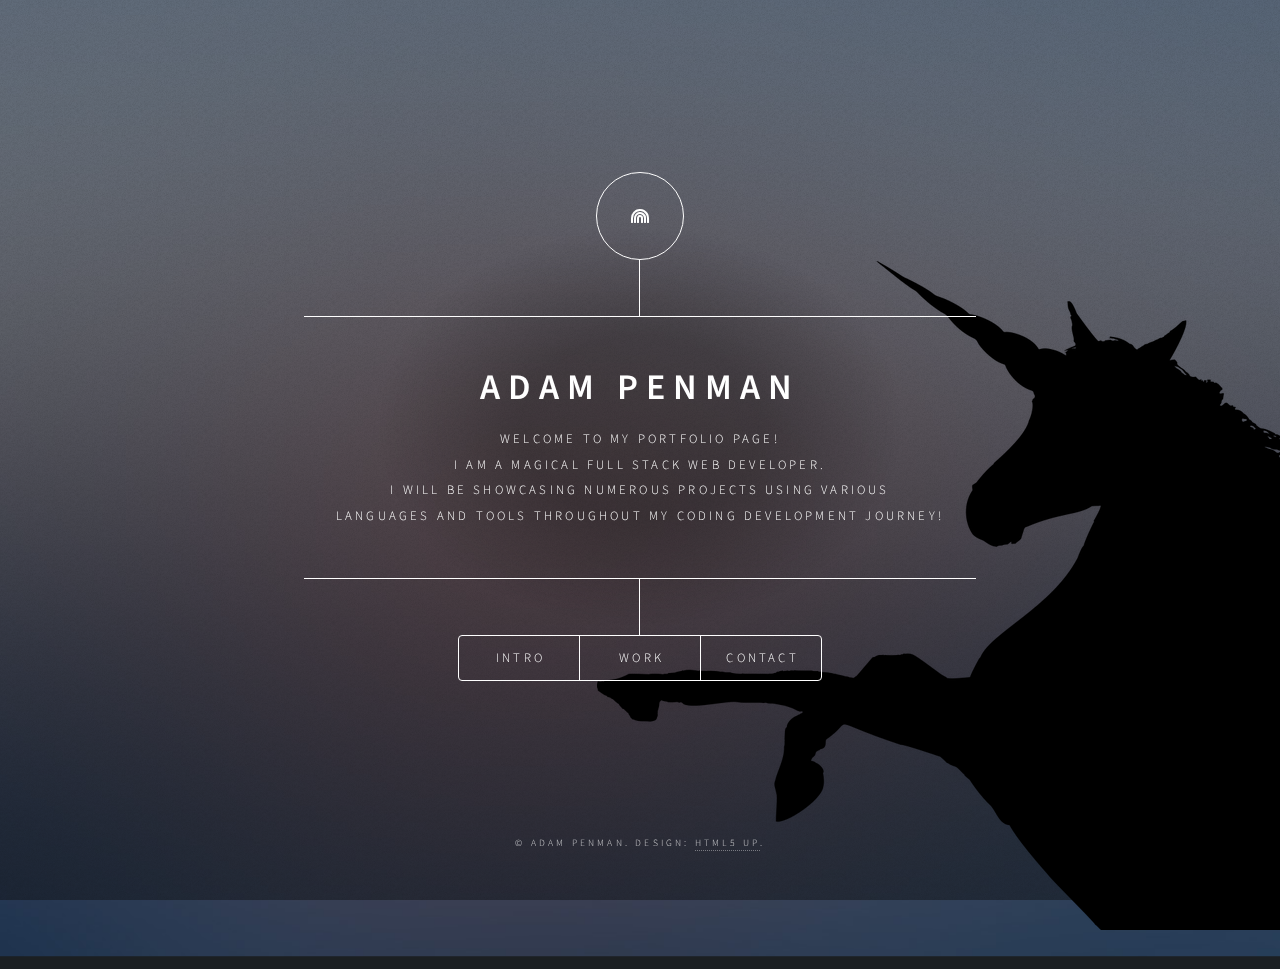
<file: index.html>
<!DOCTYPE HTML>
<!--
	Dimension by HTML5 UP
	html5up.net | @ajlkn
	Free for personal and commercial use under the CCA 3.0 license (html5up.net/license)
-->
<html>
	<head>
		<title>Adam Penman Portfolio</title>
		<meta charset="utf-8" />
		<meta name="viewport" content="width=device-width, initial-scale=1, user-scalable=no" />
		<link rel="stylesheet" href="assets/css/main.css" />
		<noscript><link rel="stylesheet" href="assets/css/noscript.css" /></noscript>
	</head>
	<body class="is-preload">

		<!-- Wrapper -->
			<div id="wrapper">

				<!-- Header -->
					<header id="header">
						<div class="logo">
							<span class="fas fa-rainbow"> </span>
							<img class="unicorn" src="images/unicornn-img.png" alt="" >
						</div>
						<div class="content">
							<div class="inner">
								<div class="glow-name"><h1>Adam Penman</h1></div>
									<p>WELCOME TO MY PORTFOLIO PAGE! <br/>
									I AM A MAGICAL FULL STACK WEB DEVELOPER. <br/>
									I WILL BE SHOWCASING NUMEROUS PROJECTS USING VARIOUS <br/>
									LANGUAGES AND TOOLS THROUGHOUT MY CODING DEVELOPMENT JOURNEY! </p>
							</div>
						</div>
						<nav>
							<ul>
								<li><a href="#intro">Intro</a></li>
								<li><a href="#work">Work</a></li>
								<!--<li><a href="#about">About</a></li>-->
								<li><a href="#contact">Contact</a></li>
								<!--<li><a href="#elements">Elements</a></li>-->
							</ul>
						</nav>
					</header>

				<!-- Main -->
					<div id="main">

						<!-- Intro -->
							<article id="intro">
								<h2 class="major">About Me</h2>
								<span class="image-main"><img src="images/chicago.png" alt="" /></span>
								<p>Thanks for taking the time to checkout my portfolio page. <br/> 
								My name is Adam and I am currently enrolled with Lambda School to become an incredible web developer. 
								I live in the extroardinary city of Chicago. 
								I am excited to see how my coding adventure progresses and to start creating more projects. </p>
								<p>You can check out my awesome work <a href="#work">here</a>.</p>

								<p> You can also find my work history and more of my unique work background on my <a href="https://www.linkedin.com/in/adamcpenman/"> LinkedIn</a> page. </p>
								
							</article>
							<!---->

						<!-- Work -->
							<article id="work">
								<h2 class="major">Basic HTML and CSS</h2>
								<span class="image main"><img src="images/Sweet-eats.png" alt="" /></span>
								<p> This was my first <a href="https://codepen.io/Adam-Penman/pen/JqadpP?editors=1100">project</a> going over HTML and CSS. </p>
								<h2 class="major">HTML and CSS</h2>
								<span class="image main"> <img src="images/2nd-project.png" alt="" /></span>
								 <p> I went more indepth with HTML and CSS in this project. I had to stylize the HTML and CSS to match the picture that was given. 
									 For more learning, I fixed my navigation bar to move with my page. </p>
									 <p>This code can be looked at <a href="https://github.com/adamcpenman/User-Interface/tree/adam-penman">here</a>. </p> 
									 
									 <h2 class="major">CSS Flexbox and Animations</h2>
							<iframe width="460" height="215" src="https://www.youtube.com/embed/GsfFswz5m10" frameborder="0" allow="accelerometer; autoplay; encrypted-media; gyroscope; picture-in-picture" allowfullscreen></iframe>
								 <p> I recreated the image given and the image from previous project using Flexbox! I had a lot of fun using flexbox! I was able to match the two pictures and utilize Flexbox very well.
									 For an added benefit, I added interchangeable colored boxes as an CSS animation to the 6 boxes pictured above. </p>
									 <p>This code can be looked at <a href="https://github.com/adamcpenman/UI-III-Flexbox/tree/adam-penman">here</a>.   </p>
							<h2 class="major">HTML, CSS, and Flexbox</h2>
						<iframe width="460" height="215" src="https://www.youtube.com/embed/lOkwq-o0YNI" frameborder="0" allow="accelerometer; autoplay; encrypted-media; gyroscope; picture-in-picture" allowfullscreen></iframe>
								<p> This was a sprint challenge, where I had 3 hours to recreate content and pages using all the skills learned. </p>
								<p> This code can be looked at <a href="https://github.com/adamcpenman/Sprint-Challenge--User-Interface">here</a>.</p>
								<h2 class="major">Responsive Design!</h2>
						<iframe width="460" height="215" src="https://www.youtube.com/embed/ZU2UCkBhS_E" frameborder="0" allow="accelerometer; autoplay; encrypted-media; gyroscope; picture-in-picture" allowfullscreen></iframe>
								<p> Here I utilized Max-Width/Min-Width properties to be repsonsive with the page! </p>
								<p> This code can be looked at <a href="https://github.com/adamcpenman/responsive-web-design-I">here</a>.</p>
							</article>

						<!-- About -->
							<!--<article id="about">
								<h2 class="major">About</h2>
								<span class="image main"><img src="images/" alt="" /></span>
								<p></p>
							</article> -->

						<!-- Contact -->
							<article id="contact">
								<h2 class="major">Contact</h2>
							<!--	<form method="post" action="#">
									<div class="fields">
										<div class="field half">
											<label for="name">Name</label>
											<input type="text" name="name" id="name" />
										</div>
										<div class="field half">
											<label for="email">Email</label>
											<input type="text" name="email" id="email" />
										</div>
										<div class="field">
											<label for="message">Message</label>
											<textarea name="message" id="message" rows="4"></textarea>
										</div>
									</div>
									<ul class="actions">
										<li><input type="submit" value="Send Message" class="primary" /></li>
										<li><input type="reset" value="Reset" /></li>
									</ul>
								</form> --> 
								<ul>
								<li> Email: adamcpenman@gmail.com </li>
								<li>Phone Number: 614.813.9729 </li>
								<li>City: Chicago, Illinois </li>
								</ul>
								
								<ul class="icons">
									<li><a href="#" class="icon brands fa-twitter"><span class="label">Twitter</span></a></li>
									<li><a href="https://www.facebook.com/adambullet" class="icon brands fa-facebook-f"><span class="label">Facebook</span></a></li>
									<li><a href="https://www.instagram.com/adambullet/?hl=en" class="icon brands fa-instagram"><span class="label">Instagram</span></a></li>
									<li><a href="https://github.com/adamcpenman" class="icon brands fa-github"><span class="label">GitHub</span></a></li>
								</ul>
							</article>

						<!-- Elements -->
							<article id="elements">
								<h2 class="major">Elements</h2>

								<section>
									<h3 class="major">Text</h3>
									<p>This is <b>bold</b> and this is <strong>strong</strong>. This is <i>italic</i> and this is <em>emphasized</em>.
									This is <sup>superscript</sup> text and this is <sub>subscript</sub> text.
									This is <u>underlined</u> and this is code: <code>for (;;) { ... }</code>. Finally, <a href="#">this is a link</a>.</p>
									<hr />
									<h2>Heading Level 2</h2>
									<h3>Heading Level 3</h3>
									<h4>Heading Level 4</h4>
									<h5>Heading Level 5</h5>
									<h6>Heading Level 6</h6>
									<hr />
									<h4>Blockquote</h4>
									<blockquote>Fringilla nisl. Donec accumsan interdum nisi, quis tincidunt felis sagittis eget tempus euismod. Vestibulum ante ipsum primis in faucibus vestibulum. Blandit adipiscing eu felis iaculis volutpat ac adipiscing accumsan faucibus. Vestibulum ante ipsum primis in faucibus lorem ipsum dolor sit amet nullam adipiscing eu felis.</blockquote>
									<h4>Preformatted</h4>
									<pre><code>i = 0;

while (!deck.isInOrder()) {
    print 'Iteration ' + i;
    deck.shuffle();
    i++;
}

print 'It took ' + i + ' iterations to sort the deck.';</code></pre>
								</section>

								<section>
									<h3 class="major">Lists</h3>

									<h4>Unordered</h4>
									<ul>
										<li>Dolor pulvinar etiam.</li>
										<li>Sagittis adipiscing.</li>
										<li>Felis enim feugiat.</li>
									</ul>

									<h4>Alternate</h4>
									<ul class="alt">
										<li>Dolor pulvinar etiam.</li>
										<li>Sagittis adipiscing.</li>
										<li>Felis enim feugiat.</li>
									</ul>

									<h4>Ordered</h4>
									<ol>
										<li>Dolor pulvinar etiam.</li>
										<li>Etiam vel felis viverra.</li>
										<li>Felis enim feugiat.</li>
										<li>Dolor pulvinar etiam.</li>
										<li>Etiam vel felis lorem.</li>
										<li>Felis enim et feugiat.</li>
									</ol>
									<h4>Icons</h4>
									<ul class="icons">
										<li><a href="#" class="icon brands fa-twitter"><span class="label">Twitter</span></a></li>
										<li><a href="#" class="icon brands fa-facebook-f"><span class="label">Facebook</span></a></li>
										<li><a href="#" class="icon brands fa-instagram"><span class="label">Instagram</span></a></li>
										<li><a href="#" class="icon brands fa-github"><span class="label">Github</span></a></li>
									</ul>

									<h4>Actions</h4>
									<ul class="actions">
										<li><a href="#" class="button primary">Default</a></li>
										<li><a href="#" class="button">Default</a></li>
									</ul>
									<ul class="actions stacked">
										<li><a href="#" class="button primary">Default</a></li>
										<li><a href="#" class="button">Default</a></li>
									</ul>
								</section>

								<section>
									<h3 class="major">Table</h3>
									<h4>Default</h4>
									<div class="table-wrapper">
										<table>
											<thead>
												<tr>
													<th>Name</th>
													<th>Description</th>
													<th>Price</th>
												</tr>
											</thead>
											<tbody>
												<tr>
													<td>Item One</td>
													<td>Ante turpis integer aliquet porttitor.</td>
													<td>29.99</td>
												</tr>
												<tr>
													<td>Item Two</td>
													<td>Vis ac commodo adipiscing arcu aliquet.</td>
													<td>19.99</td>
												</tr>
												<tr>
													<td>Item Three</td>
													<td> Morbi faucibus arcu accumsan lorem.</td>
													<td>29.99</td>
												</tr>
												<tr>
													<td>Item Four</td>
													<td>Vitae integer tempus condimentum.</td>
													<td>19.99</td>
												</tr>
												<tr>
													<td>Item Five</td>
													<td>Ante turpis integer aliquet porttitor.</td>
													<td>29.99</td>
												</tr>
											</tbody>
											<tfoot>
												<tr>
													<td colspan="2"></td>
													<td>100.00</td>
												</tr>
											</tfoot>
										</table>
									</div>

									<h4>Alternate</h4>
									<div class="table-wrapper">
										<table class="alt">
											<thead>
												<tr>
													<th>Name</th>
													<th>Description</th>
													<th>Price</th>
												</tr>
											</thead>
											<tbody>
												<tr>
													<td>Item One</td>
													<td>Ante turpis integer aliquet porttitor.</td>
													<td>29.99</td>
												</tr>
												<tr>
													<td>Item Two</td>
													<td>Vis ac commodo adipiscing arcu aliquet.</td>
													<td>19.99</td>
												</tr>
												<tr>
													<td>Item Three</td>
													<td> Morbi faucibus arcu accumsan lorem.</td>
													<td>29.99</td>
												</tr>
												<tr>
													<td>Item Four</td>
													<td>Vitae integer tempus condimentum.</td>
													<td>19.99</td>
												</tr>
												<tr>
													<td>Item Five</td>
													<td>Ante turpis integer aliquet porttitor.</td>
													<td>29.99</td>
												</tr>
											</tbody>
											<tfoot>
												<tr>
													<td colspan="2"></td>
													<td>100.00</td>
												</tr>
											</tfoot>
										</table>
									</div>
								</section>

								<section>
									<h3 class="major">Buttons</h3>
									<ul class="actions">
										<li><a href="#" class="button primary">Primary</a></li>
										<li><a href="#" class="button">Default</a></li>
									</ul>
									<ul class="actions">
										<li><a href="#" class="button">Default</a></li>
										<li><a href="#" class="button small">Small</a></li>
									</ul>
									<ul class="actions">
										<li><a href="#" class="button primary icon solid fa-download">Icon</a></li>
										<li><a href="#" class="button icon solid fa-download">Icon</a></li>
									</ul>
									<ul class="actions">
										<li><span class="button primary disabled">Disabled</span></li>
										<li><span class="button disabled">Disabled</span></li>
									</ul>
								</section>

								<section>
									<h3 class="major">Form</h3>
									<form method="post" action="#">
										<div class="fields">
											<div class="field half">
												<label for="demo-name">Name</label>
												<input type="text" name="demo-name" id="demo-name" value="" placeholder="Jane Doe" />
											</div>
											<div class="field half">
												<label for="demo-email">Email</label>
												<input type="email" name="demo-email" id="demo-email" value="" placeholder="jane@untitled.tld" />
											</div>
											<div class="field">
												<label for="demo-category">Category</label>
												<select name="demo-category" id="demo-category">
													<option value="">-</option>
													<option value="1">Manufacturing</option>
													<option value="1">Shipping</option>
													<option value="1">Administration</option>
													<option value="1">Human Resources</option>
												</select>
											</div>
											<div class="field half">
												<input type="radio" id="demo-priority-low" name="demo-priority" checked>
												<label for="demo-priority-low">Low</label>
											</div>
											<div class="field half">
												<input type="radio" id="demo-priority-high" name="demo-priority">
												<label for="demo-priority-high">High</label>
											</div>
											<div class="field half">
												<input type="checkbox" id="demo-copy" name="demo-copy">
												<label for="demo-copy">Email me a copy</label>
											</div>
											<div class="field half">
												<input type="checkbox" id="demo-human" name="demo-human" checked>
												<label for="demo-human">Not a robot</label>
											</div>
											<div class="field">
												<label for="demo-message">Message</label>
												<textarea name="demo-message" id="demo-message" placeholder="Enter your message" rows="6"></textarea>
											</div>
										</div>
										<ul class="actions">
											<li><input type="submit" value="Send Message" class="primary" /></li>
											<li><input type="reset" value="Reset" /></li>
										</ul>
									</form>
								</section>

							</article>

					</div>

				<!-- Footer -->
					<footer id="footer">
						<p class="copyright">&copy; Adam Penman. Design: <a href="https://html5up.net">HTML5 UP</a>.</p>
					</footer>

			</div>

		<!-- BG -->
			<div id="bg"></div>

		<!-- Scripts -->
			<script src="assets/js/jquery.min.js"></script>
			<script src="assets/js/browser.min.js"></script>
			<script src="assets/js/breakpoints.min.js"></script>
			<script src="assets/js/util.js"></script>
			<script src="assets/js/main.js"></script>

	</body>
</html>
</file>
<file: assets/css/noscript.css>
/*
	Dimension by HTML5 UP
	html5up.net | @ajlkn
	Free for personal and commercial use under the CCA 3.0 license (html5up.net/license)
*/

/* BG */

	body.is-preload #bg:before {
		background-color: transparent;
	}

/* Header */

	body.is-preload #header {
		-moz-filter: none;
		-webkit-filter: none;
		-ms-filter: none;
		filter: none;
	}

		body.is-preload #header > * {
			opacity: 1;
		}

		body.is-preload #header .content .inner {
			max-height: none;
			padding: 3rem 2rem;
			opacity: 1;
		}

/* Main */

	#main article {
		opacity: 1;
		margin: 4rem 0 0 0;
	}
</file>
<file: assets/css/main.css>
@import url(fontawesome-all.min.css);
@import url("https://fonts.googleapis.com/css?family=Source+Sans+Pro:300italic,600italic,300,600");

/*
	Dimension by HTML5 UP
	html5up.net | @ajlkn
	Free for personal and commercial use under the CCA 3.0 license (html5up.net/license)
*/

html, body, div, span, applet, object,
iframe, h1, h2, h3, h4, h5, h6, p, blockquote,
pre, a, abbr, acronym, address, big, cite,
code, del, dfn, em, img, ins, kbd, q, s, samp,
small, strike, strong, sub, sup, tt, var, b,
u, i, center, dl, dt, dd, ol, ul, li, fieldset,
form, label, legend, table, caption, tbody,
tfoot, thead, tr, th, td, article, aside,
canvas, details, embed, figure, figcaption,
footer, header, hgroup, menu, nav, output, ruby,
section, summary, time, mark, audio, video {
	margin: 0;
	padding: 0;
	border: 0;
	font-size: 100%;
	font: inherit;
	vertical-align: baseline;}

article, aside, details, figcaption, figure,
footer, header, hgroup, menu, nav, section {
	display: block;}

body {
	line-height: 1;
}

ol, ul {
	list-style: none;
}

blockquote, q {
	quotes: none;
}

	blockquote:before, blockquote:after, q:before, q:after {
		content: '';
		content: none;
	}

table {
	border-collapse: collapse;
	border-spacing: 0;
}

body {
	-webkit-text-size-adjust: none;
}

mark {
	background-color: transparent;
	color: inherit;
}

input::-moz-focus-inner {
	border: 0;
	padding: 0;
}

input, select, textarea {
	-moz-appearance: none;
	-webkit-appearance: none;
	-ms-appearance: none;
	appearance: none;
}

/* Basic */

	@-ms-viewport {
		width: device-width;
	}

	@media screen and (max-width: 480px) {

		html, body {
			min-width: 320px;
		}

	}

	html {
		box-sizing: border-box;
	}

	*, *:before, *:after {
		box-sizing: inherit;
	}

	body {
		background: #1b1f22;
	}

		body.is-preload *, body.is-preload *:before, body.is-preload *:after {
			-moz-animation: none !important;
			-webkit-animation: none !important;
			-ms-animation: none !important;
			animation: none !important;
			-moz-transition: none !important;
			-webkit-transition: none !important;
			-ms-transition: none !important;
			transition: none !important;
		}

/* Type */

	html {
		font-size: 16pt;
	}

		@media screen and (max-width: 1680px) {

			html {
				font-size: 12pt;
			}

		}

		@media screen and (max-width: 736px) {

			html {
				font-size: 11pt;
			}

		}

		@media screen and (max-width: 360px) {

			html {
				font-size: 10pt;
			}

		}

	body, input, select, textarea {
		color: #ffffff;
		font-family: "Source Sans Pro", sans-serif;
		font-weight: 300;
		font-size: 1rem;
		line-height: 1.65;
	}

	a {
		-moz-transition: color 0.2s ease-in-out, background-color 0.2s ease-in-out, border-bottom-color 0.2s ease-in-out;
		-webkit-transition: color 0.2s ease-in-out, background-color 0.2s ease-in-out, border-bottom-color 0.2s ease-in-out;
		-ms-transition: color 0.2s ease-in-out, background-color 0.2s ease-in-out, border-bottom-color 0.2s ease-in-out;
		transition: color 0.2s ease-in-out, background-color 0.2s ease-in-out, border-bottom-color 0.2s ease-in-out;
		border-bottom: dotted 1px rgba(255, 255, 255, 0.5);
		text-decoration: none;
		color: inherit;
	}

		a:hover {
			border-bottom-color: transparent;
		}

	strong, b {
		color: #ffffff;
		font-weight: 600;
	}

	em, i {
		font-style: italic;
	}

	p {
		margin: 0 0 2rem 0;
	}

	h1, h2, h3, h4, h5, h6 {
		color: #ffffff;
		font-weight: 600;
		line-height: 1.5;
		margin: 0 0 1rem 0;
		text-transform: uppercase;
		letter-spacing: 0.2rem;
	}

		h1 a, h2 a, h3 a, h4 a, h5 a, h6 a {
			color: inherit;
			text-decoration: none;
		}

		h1.major, h2.major, h3.major, h4.major, h5.major, h6.major {
			border-bottom: solid 1px #ffffff;
			width: -moz-max-content;
			width: -webkit-max-content;
			width: -ms-max-content;
			width: max-content;
			padding-bottom: 0.5rem;
			margin: 0 0 2rem 0;
		}

	h1 {
		font-size: 2.25rem;
		line-height: 1.3;
		letter-spacing: 0.5rem;
	}

	h2 {
		font-size: 1.5rem;
		line-height: 1.4;
		letter-spacing: 0.5rem;
	}

	h3 {
		font-size: 1rem;
	}

	h4 {
		font-size: 0.8rem;
	}

	h5 {
		font-size: 0.7rem;
	}

	h6 {
		font-size: 0.6rem;
	}

	@media screen and (max-width: 736px) {

		h1 {
			font-size: 1.75rem;
			line-height: 1.4;
		}

		h2 {
			font-size: 1.25em;
			line-height: 1.5;
		}

	}

	sub {
		font-size: 0.8rem;
		position: relative;
		top: 0.5rem;
	}

	sup {
		font-size: 0.8rem;
		position: relative;
		top: -0.5rem;
	}

	blockquote {
		border-left: solid 4px #ffffff;
		font-style: italic;
		margin: 0 0 2rem 0;
		padding: 0.5rem 0 0.5rem 2rem;
	}

	code {
		background: rgba(255, 255, 255, 0.075);
		border-radius: 4px;
		font-family: "Courier New", monospace;
		font-size: 0.9rem;
		margin: 0 0.25rem;
		padding: 0.25rem 0.65rem;
	}

	pre {
		-webkit-overflow-scrolling: touch;
		font-family: "Courier New", monospace;
		font-size: 0.9rem;
		margin: 0 0 2rem 0;
	}

		pre code {
			display: block;
			line-height: 1.75;
			padding: 1rem 1.5rem;
			overflow-x: auto;
		}

	hr {
		border: 0;
		border-bottom: solid 1px #ffffff;
		margin: 2.75rem 0;
	}

	.align-left {
		text-align: left;
	}

	.align-center {
		text-align: center;
	}

	.align-right {
		text-align: right;
	}

/* Form */

	form {
		margin: 0 0 2rem 0;
	}

		form > :last-child {
			margin-bottom: 0;
		}

		form > .fields {
			display: -moz-flex;
			display: -webkit-flex;
			display: -ms-flex;
			display: flex;
			-moz-flex-wrap: wrap;
			-webkit-flex-wrap: wrap;
			-ms-flex-wrap: wrap;
			flex-wrap: wrap;
			width: calc(100% + 3rem);
			margin: -1.5rem 0 2rem -1.5rem;
		}

			form > .fields > .field {
				-moz-flex-grow: 0;
				-webkit-flex-grow: 0;
				-ms-flex-grow: 0;
				flex-grow: 0;
				-moz-flex-shrink: 0;
				-webkit-flex-shrink: 0;
				-ms-flex-shrink: 0;
				flex-shrink: 0;
				padding: 1.5rem 0 0 1.5rem;
				width: calc(100% - 1.5rem);
			}

				form > .fields > .field.half {
					width: calc(50% - 0.75rem);
				}

				form > .fields > .field.third {
					width: calc(100%/3 - 0.5rem);
				}

				form > .fields > .field.quarter {
					width: calc(25% - 0.375rem);
				}

		@media screen and (max-width: 480px) {

			form > .fields {
				width: calc(100% + 3rem);
				margin: -1.5rem 0 2rem -1.5rem;
			}

				form > .fields > .field {
					padding: 1.5rem 0 0 1.5rem;
					width: calc(100% - 1.5rem);
				}

					form > .fields > .field.half {
						width: calc(100% - 1.5rem);
					}

					form > .fields > .field.third {
						width: calc(100% - 1.5rem);
					}

					form > .fields > .field.quarter {
						width: calc(100% - 1.5rem);
					}

		}

	label {
		color: #ffffff;
		display: block;
		font-size: 0.8rem;
		font-weight: 300;
		letter-spacing: 0.2rem;
		line-height: 1.5;
		margin: 0 0 1rem 0;
		text-transform: uppercase;
	}

	input[type="text"],
	input[type="password"],
	input[type="email"],
	input[type="tel"],
	select,
	textarea {
		-moz-appearance: none;
		-webkit-appearance: none;
		-ms-appearance: none;
		appearance: none;
		-moz-transition: border-color 0.2s ease-in-out, box-shadow 0.2s ease-in-out, background-color 0.2s ease-in-out;
		-webkit-transition: border-color 0.2s ease-in-out, box-shadow 0.2s ease-in-out, background-color 0.2s ease-in-out;
		-ms-transition: border-color 0.2s ease-in-out, box-shadow 0.2s ease-in-out, background-color 0.2s ease-in-out;
		transition: border-color 0.2s ease-in-out, box-shadow 0.2s ease-in-out, background-color 0.2s ease-in-out;
		background-color: transparent;
		border-radius: 4px;
		border: solid 1px #ffffff;
		color: inherit;
		display: block;
		outline: 0;
		padding: 0 1rem;
		text-decoration: none;
		width: 100%;
	}

		input[type="text"]:invalid,
		input[type="password"]:invalid,
		input[type="email"]:invalid,
		input[type="tel"]:invalid,
		select:invalid,
		textarea:invalid {
			box-shadow: none;
		}

		input[type="text"]:focus,
		input[type="password"]:focus,
		input[type="email"]:focus,
		input[type="tel"]:focus,
		select:focus,
		textarea:focus {
			background: rgba(255, 255, 255, 0.075);
			border-color: #ffffff;
			box-shadow: 0 0 0 1px #ffffff;
		}

	select {
		background-image: url("data:image/svg+xml;charset=utf8,%3Csvg xmlns='http://www.w3.org/2000/svg' width='40' height='40' preserveAspectRatio='none' viewBox='0 0 40 40'%3E%3Cpath d='M9.4,12.3l10.4,10.4l10.4-10.4c0.2-0.2,0.5-0.4,0.9-0.4c0.3,0,0.6,0.1,0.9,0.4l3.3,3.3c0.2,0.2,0.4,0.5,0.4,0.9 c0,0.4-0.1,0.6-0.4,0.9L20.7,31.9c-0.2,0.2-0.5,0.4-0.9,0.4c-0.3,0-0.6-0.1-0.9-0.4L4.3,17.3c-0.2-0.2-0.4-0.5-0.4-0.9 c0-0.4,0.1-0.6,0.4-0.9l3.3-3.3c0.2-0.2,0.5-0.4,0.9-0.4S9.1,12.1,9.4,12.3z' fill='%23ffffff' /%3E%3C/svg%3E");
		background-size: 1.25rem;
		background-repeat: no-repeat;
		background-position: calc(100% - 1rem) center;
		height: 2.75rem;
		padding-right: 2.75rem;
		text-overflow: ellipsis;
	}

		select option {
			color: #ffffff;
			background: #1b1f22;
		}

		select:focus::-ms-value {
			background-color: transparent;
		}

		select::-ms-expand {
			display: none;
		}

	input[type="text"],
	input[type="password"],
	input[type="email"],
	select {
		height: 2.75rem;
	}

	textarea {
		padding: 0.75rem 1rem;
	}

	input[type="checkbox"],
	input[type="radio"] {
		-moz-appearance: none;
		-webkit-appearance: none;
		-ms-appearance: none;
		appearance: none;
		display: block;
		float: left;
		margin-right: -2rem;
		opacity: 0;
		width: 1rem;
		z-index: -1;
	}

		input[type="checkbox"] + label,
		input[type="radio"] + label {
			text-decoration: none;
			-moz-user-select: none;
			-webkit-user-select: none;
			-ms-user-select: none;
			user-select: none;
			color: #ffffff;
			cursor: pointer;
			display: inline-block;
			font-size: 0.8rem;
			font-weight: 300;
			margin: 0 0 0.5rem 0;
			padding-left: 2.65rem;
			padding-right: 0.75rem;
			position: relative;
		}

			input[type="checkbox"] + label:before,
			input[type="radio"] + label:before {
				-moz-osx-font-smoothing: grayscale;
				-webkit-font-smoothing: antialiased;
				display: inline-block;
				font-style: normal;
				font-variant: normal;
				text-rendering: auto;
				line-height: 1;
				text-transform: none !important;
				font-family: 'Font Awesome 5 Free';
				font-weight: 900;
			}

			input[type="checkbox"] + label:before,
			input[type="radio"] + label:before {
				-moz-transition: border-color 0.2s ease-in-out, box-shadow 0.2s ease-in-out, background-color 0.2s ease-in-out;
				-webkit-transition: border-color 0.2s ease-in-out, box-shadow 0.2s ease-in-out, background-color 0.2s ease-in-out;
				-ms-transition: border-color 0.2s ease-in-out, box-shadow 0.2s ease-in-out, background-color 0.2s ease-in-out;
				transition: border-color 0.2s ease-in-out, box-shadow 0.2s ease-in-out, background-color 0.2s ease-in-out;
				border-radius: 4px;
				border: solid 1px #ffffff;
				content: '';
				display: inline-block;
				height: 1.65rem;
				left: 0;
				line-height: 1.65rem;
				position: absolute;
				text-align: center;
				top: -0.15rem;
				width: 1.65rem;
			}

		input[type="checkbox"]:checked + label:before,
		input[type="radio"]:checked + label:before {
			background: #ffffff !important;
			border-color: #ffffff !important;
			color: #1b1f22;
			content: '\f00c';
		}

		input[type="checkbox"]:focus + label:before,
		input[type="radio"]:focus + label:before {
			background: rgba(255, 255, 255, 0.075);
			border-color: #ffffff;
			box-shadow: 0 0 0 1px #ffffff;
		}

	input[type="checkbox"] + label:before {
		border-radius: 4px;
	}

	input[type="radio"] + label:before {
		border-radius: 100%;
	}

	::-webkit-input-placeholder {
		color: rgba(255, 255, 255, 0.5) !important;
		opacity: 1.0;
	}

	:-moz-placeholder {
		color: rgba(255, 255, 255, 0.5) !important;
		opacity: 1.0;
	}

	::-moz-placeholder {
		color: rgba(255, 255, 255, 0.5) !important;
		opacity: 1.0;
	}

	:-ms-input-placeholder {
		color: rgba(255, 255, 255, 0.5) !important;
		opacity: 1.0;
	}

	.formerize-placeholder {
		color: rgba(255, 255, 255, 0.5) !important;
		opacity: 1.0;
	}

/* Box */

	.box {
		border-radius: 4px;
		border: solid 1px #ffffff;
		margin-bottom: 2rem;
		padding: 1.5em;
	}

		.box > :last-child,
		.box > :last-child > :last-child,
		.box > :last-child > :last-child > :last-child {
			margin-bottom: 0;
		}

		.box.alt {
			border: 0;
			border-radius: 0;
			padding: 0;
		}

/* Icon */

	.icon {
		text-decoration: none;
		border-bottom: none;
		position: relative;
	}

		.icon:before {
			-moz-osx-font-smoothing: grayscale;
			-webkit-font-smoothing: antialiased;
			display: inline-block;
			font-style: normal;
			font-variant: normal;
			text-rendering: auto;
			line-height: 1;
			text-transform: none !important;
			font-family: 'Font Awesome 5 Free';
			font-weight: 400;
		}

		.icon > .label {
			display: none;
		}

		.icon:before {
			line-height: inherit;
		}

		.icon.solid:before {
			font-weight: 900;
		}

		.icon.brands:before {
			font-family: 'Font Awesome 5 Brands';
		}

/* Image */

	.image {
		border-radius: 4px;
		border: 0;
		display: inline-block;
		position: relative;
	}

		.image:before {
			pointer-events: none;
			background-image: url("../../images/overlay.png");
			background-color: rgba(19, 21, 25, 0.5);
			border-radius: 4px;
			content: '';
			display: block;
			height: 100%;
			left: 0;
			opacity: 0.5;
			position: absolute;
			top: 0;
			width: 100%;
		}

		.image img {
			border-radius: 4px;
			display: block;
		}

		.image.left, .image.right {
			max-width: 20%;
		}

			.image.left img, .image.right img {
				width: 100%;
			}

		.image.left {
			float: left;
			padding: 0 1.5em 1em 0;
			top: 0.25em;
		}

		.image.right {
			float: right;
			padding: 0 0 1em 1.5em;
			top: 0.25em;
		}

		.image.fit {
			display: block;
			margin: 0 0 2rem 0;
			width: 100%;
		}

			.image.fit img {
				width: 100%;
			}

		.image.main {
			display: block;
			margin: 2.5rem 0;
			width: 100%;
		}

			.image.main img {
				width: 100%;
				
			}

			.image-main img {
				width: 100%;
				height: 500px; 
			}


		@media screen and (max-width: 736px) {

			.image.main {
				margin: 2rem 0;
			}

		}

		@media screen and (max-width: 480px) {

			.image.main {
				margin: 1.5rem 0;
			}

		}

/* List */

	ol {
		list-style: decimal;
		margin: 0 0 2rem 0;
		padding-left: 1.25em;
	}

		ol li {
			padding-left: 0.25em;
		}

	ul {
		list-style: disc;
		margin: 0 0 2rem 0;
		padding-left: 1em;
	}

		ul li {
			padding-left: 0.5em;
		}

		ul.alt {
			list-style: none;
			padding-left: 0;
		}

			ul.alt li {
				border-top: solid 1px #ffffff;
				padding: 0.5em 0;
			}

				ul.alt li:first-child {
					border-top: 0;
					padding-top: 0;
				}

	dl {
		margin: 0 0 2rem 0;
	}

		dl dt {
			display: block;
			font-weight: 600;
			margin: 0 0 1rem 0;
		}

		dl dd {
			margin-left: 2rem;
		}

/* Actions */

	ul.actions {
		display: -moz-flex;
		display: -webkit-flex;
		display: -ms-flex;
		display: flex;
		cursor: default;
		list-style: none;
		margin-left: -1rem;
		padding-left: 0;
	}

		ul.actions li {
			padding: 0 0 0 1rem;
			vertical-align: middle;
		}

		ul.actions.special {
			-moz-justify-content: center;
			-webkit-justify-content: center;
			-ms-justify-content: center;
			justify-content: center;
			width: 100%;
			margin-left: 0;
		}

			ul.actions.special li:first-child {
				padding-left: 0;
			}

		ul.actions.stacked {
			-moz-flex-direction: column;
			-webkit-flex-direction: column;
			-ms-flex-direction: column;
			flex-direction: column;
			margin-left: 0;
		}

			ul.actions.stacked li {
				padding: 1.3rem 0 0 0;
			}

				ul.actions.stacked li:first-child {
					padding-top: 0;
				}

		ul.actions.fit {
			width: calc(100% + 1rem);
		}

			ul.actions.fit li {
				-moz-flex-grow: 1;
				-webkit-flex-grow: 1;
				-ms-flex-grow: 1;
				flex-grow: 1;
				-moz-flex-shrink: 1;
				-webkit-flex-shrink: 1;
				-ms-flex-shrink: 1;
				flex-shrink: 1;
				width: 100%;
			}

				ul.actions.fit li > * {
					width: 100%;
				}

			ul.actions.fit.stacked {
				width: 100%;
			}

		@media screen and (max-width: 480px) {

			ul.actions:not(.fixed) {
				-moz-flex-direction: column;
				-webkit-flex-direction: column;
				-ms-flex-direction: column;
				flex-direction: column;
				margin-left: 0;
				width: 100% !important;
			}

				ul.actions:not(.fixed) li {
					-moz-flex-grow: 1;
					-webkit-flex-grow: 1;
					-ms-flex-grow: 1;
					flex-grow: 1;
					-moz-flex-shrink: 1;
					-webkit-flex-shrink: 1;
					-ms-flex-shrink: 1;
					flex-shrink: 1;
					padding: 1rem 0 0 0;
					text-align: center;
					width: 100%;
				}

					ul.actions:not(.fixed) li > * {
						width: 100%;
					}

					ul.actions:not(.fixed) li:first-child {
						padding-top: 0;
					}

					ul.actions:not(.fixed) li input[type="submit"],
					ul.actions:not(.fixed) li input[type="reset"],
					ul.actions:not(.fixed) li input[type="button"],
					ul.actions:not(.fixed) li button,
					ul.actions:not(.fixed) li .button {
						width: 100%;
					}

						ul.actions:not(.fixed) li input[type="submit"].icon:before,
						ul.actions:not(.fixed) li input[type="reset"].icon:before,
						ul.actions:not(.fixed) li input[type="button"].icon:before,
						ul.actions:not(.fixed) li button.icon:before,
						ul.actions:not(.fixed) li .button.icon:before {
							margin-left: -0.5em;
						}

		}

/* Icons */

	ul.icons {
		cursor: default;
		list-style: none;
		padding-left: 0;
	}

		ul.icons li {
			display: inline-block;
			padding: 0 0.75em 0 0;
		}

			ul.icons li:last-child {
				padding-right: 0;
			}

			ul.icons li a {
				border-radius: 100%;
				box-shadow: inset 0 0 0 1px #ffffff;
				display: inline-block;
				height: 2.25rem;
				line-height: 2.25rem;
				text-align: center;
				width: 2.25rem;
			}

				ul.icons li a:hover {
					background-color: rgba(255, 255, 255, 0.075);
				}

				ul.icons li a:active {
					background-color: rgba(255, 255, 255, 0.175);
				}

/* Table */

	.table-wrapper {
		-webkit-overflow-scrolling: touch;
		overflow-x: auto;
	}

	table {
		margin: 0 0 2rem 0;
		width: 100%;
	}

		table tbody tr {
			border: solid 1px #ffffff;
			border-left: 0;
			border-right: 0;
		}

			table tbody tr:nth-child(2n + 1) {
				background-color: rgba(255, 255, 255, 0.075);
			}

		table td {
			padding: 0.75em 0.75em;
		}

		table th {
			color: #ffffff;
			font-size: 0.9em;
			font-weight: 600;
			padding: 0 0.75em 0.75em 0.75em;
			text-align: left;
		}

		table thead {
			border-bottom: solid 2px #ffffff;
		}

		table tfoot {
			border-top: solid 2px #ffffff;
		}

		table.alt {
			border-collapse: separate;
		}

			table.alt tbody tr td {
				border: solid 1px #ffffff;
				border-left-width: 0;
				border-top-width: 0;
			}

				table.alt tbody tr td:first-child {
					border-left-width: 1px;
				}

			table.alt tbody tr:first-child td {
				border-top-width: 1px;
			}

			table.alt thead {
				border-bottom: 0;
			}

			table.alt tfoot {
				border-top: 0;
			}

/* Button */

	input[type="submit"],
	input[type="reset"],
	input[type="button"],
	button,
	.button {
		-moz-appearance: none;
		-webkit-appearance: none;
		-ms-appearance: none;
		appearance: none;
		-moz-transition: background-color 0.2s ease-in-out, color 0.2s ease-in-out;
		-webkit-transition: background-color 0.2s ease-in-out, color 0.2s ease-in-out;
		-ms-transition: background-color 0.2s ease-in-out, color 0.2s ease-in-out;
		transition: background-color 0.2s ease-in-out, color 0.2s ease-in-out;
		background-color: transparent;
		border-radius: 4px;
		border: 0;
		box-shadow: inset 0 0 0 1px #ffffff;
		color: #ffffff !important;
		cursor: pointer;
		display: inline-block;
		font-size: 0.8rem;
		font-weight: 300;
		height: 2.75rem;
		letter-spacing: 0.2rem;
		line-height: 2.75rem;
		outline: 0;
		padding: 0 1.25rem 0 1.35rem;
		text-align: center;
		text-decoration: none;
		text-transform: uppercase;
		white-space: nowrap;
	}

		input[type="submit"]:hover,
		input[type="reset"]:hover,
		input[type="button"]:hover,
		button:hover,
		.button:hover {
			background-color: rgba(255, 255, 255, 0.075);
		}

		input[type="submit"]:active,
		input[type="reset"]:active,
		input[type="button"]:active,
		button:active,
		.button:active {
			background-color: rgba(255, 255, 255, 0.175);
		}

		input[type="submit"].icon:before,
		input[type="reset"].icon:before,
		input[type="button"].icon:before,
		button.icon:before,
		.button.icon:before {
			margin-right: 0.5em;
		}

		input[type="submit"].fit,
		input[type="reset"].fit,
		input[type="button"].fit,
		button.fit,
		.button.fit {
			width: 100%;
		}

		input[type="submit"].small,
		input[type="reset"].small,
		input[type="button"].small,
		button.small,
		.button.small {
			font-size: 0.6rem;
			height: 2.0625rem;
			line-height: 2.0625rem;
		}

		input[type="submit"].primary,
		input[type="reset"].primary,
		input[type="button"].primary,
		button.primary,
		.button.primary {
			background-color: #ffffff;
			color: #1b1f22 !important;
			font-weight: 600;
		}

		input[type="submit"].disabled, input[type="submit"]:disabled,
		input[type="reset"].disabled,
		input[type="reset"]:disabled,
		input[type="button"].disabled,
		input[type="button"]:disabled,
		button.disabled,
		button:disabled,
		.button.disabled,
		.button:disabled {
			pointer-events: none;
			cursor: default;
			opacity: 0.25;
		}

	input[type="submit"],
	input[type="reset"],
	input[type="button"],
	button {
		line-height: calc(2.75rem - 2px);
	}

/* BG */

	#bg {
		-moz-transform: scale(1.0);
		-webkit-transform: scale(1.0);
		-ms-transform: scale(1.0);
		transform: scale(1.0);
		-webkit-backface-visibility: hidden;
		position: fixed;
		top: 0;
		left: 0;
		width: 100%;
		height: 100vh;
		z-index: 1;
	}

		#bg:before, #bg:after {
			content: '';
			display: block;
			position: absolute;
			top: 0;
			left: 0;
			width: 100%;
			height: 100%;
		}

		#bg:before {
			-moz-transition: background-color 2.5s ease-in-out;
			-webkit-transition: background-color 2.5s ease-in-out;
			-ms-transition: background-color 2.5s ease-in-out;
			transition: background-color 2.5s ease-in-out;
			-moz-transition-delay: 0.75s;
			-webkit-transition-delay: 0.75s;
			-ms-transition-delay: 0.75s;
			transition-delay: 0.75s;
			background-image: linear-gradient(to top, rgba(19, 21, 25, 0.5), rgba(19, 21, 25, 0.5)), url("../../images/overlay.png");
			background-size: auto,
 256px 256px;
			background-position: center,
 center;
			background-repeat: no-repeat,
 repeat;
			z-index: 2;
		}

		#bg:after {
			-moz-transform: scale(1.125);
			-webkit-transform: scale(1.125);
			-ms-transform: scale(1.125);
			transform: scale(1.125);
			-moz-transition: -moz-transform 0.325s ease-in-out, -moz-filter 0.325s ease-in-out;
			-webkit-transition: -webkit-transform 0.325s ease-in-out, -webkit-filter 0.325s ease-in-out;
			-ms-transition: -ms-transform 0.325s ease-in-out, -ms-filter 0.325s ease-in-out;
			transition: transform 0.325s ease-in-out, filter 0.325s ease-in-out;
			background-image: url("../../images/bg.jpg");
			background-position: center;
			background-size: cover;
			background-repeat: no-repeat;
			z-index: 1;
		}

		body.is-article-visible #bg:after {
			-moz-transform: scale(1.0825);
			-webkit-transform: scale(1.0825);
			-ms-transform: scale(1.0825);
			transform: scale(1.0825);
			-moz-filter: blur(0.2rem);
			-webkit-filter: blur(0.2rem);
			-ms-filter: blur(0.2rem);
			filter: blur(0.2rem);
		}

		body.is-preload #bg:before {
			background-color: #000000;
		}

/* Wrapper */

	#wrapper {
		display: -moz-flex;
		display: -webkit-flex;
		display: -ms-flex;
		display: flex;
		-moz-flex-direction: column;
		-webkit-flex-direction: column;
		-ms-flex-direction: column;
		flex-direction: column;
		-moz-align-items: center;
		-webkit-align-items: center;
		-ms-align-items: center;
		align-items: center;
		-moz-justify-content: space-between;
		-webkit-justify-content: space-between;
		-ms-justify-content: space-between;
		justify-content: space-between;
		position: relative;
		min-height: 100vh;
		width: 100%;
		padding: 4rem 2rem;
		z-index: 3;
	}

		#wrapper:before {
			content: '';
			display: block;
		}

		@media screen and (max-width: 1680px) {

			#wrapper {
				padding: 3rem 2rem;
			}

		}

		@media screen and (max-width: 736px) {

			#wrapper {
				padding: 2rem 1rem;
			}

		}

		@media screen and (max-width: 480px) {

			#wrapper {
				padding: 1rem;
			}

		}

/* Header */

	#header {
		display: -moz-flex;
		display: -webkit-flex;
		display: -ms-flex;
		display: flex;
		-moz-flex-direction: column;
		-webkit-flex-direction: column;
		-ms-flex-direction: column;
		flex-direction: column;
		-moz-align-items: center;
		-webkit-align-items: center;
		-ms-align-items: center;
		align-items: center;
		-moz-transition: -moz-transform 0.325s ease-in-out, -moz-filter 0.325s ease-in-out, opacity 0.325s ease-in-out;
		-webkit-transition: -webkit-transform 0.325s ease-in-out, -webkit-filter 0.325s ease-in-out, opacity 0.325s ease-in-out;
		-ms-transition: -ms-transform 0.325s ease-in-out, -ms-filter 0.325s ease-in-out, opacity 0.325s ease-in-out;
		transition: transform 0.325s ease-in-out, filter 0.325s ease-in-out, opacity 0.325s ease-in-out;
		background-image: -moz-radial-gradient(rgba(0, 0, 0, 0.25) 25%, rgba(0, 0, 0, 0) 55%);
		background-image: -webkit-radial-gradient(rgba(0, 0, 0, 0.25) 25%, rgba(0, 0, 0, 0) 55%);
		background-image: -ms-radial-gradient(rgba(0, 0, 0, 0.25) 25%, rgba(0, 0, 0, 0) 55%);
		background-image: radial-gradient(rgba(0, 0, 0, 0.25) 25%, rgba(0, 0, 0, 0) 55%);
		max-width: 100%;
		text-align: center;
	}

		#header > * {
			-moz-transition: opacity 0.325s ease-in-out;
			-webkit-transition: opacity 0.325s ease-in-out;
			-ms-transition: opacity 0.325s ease-in-out;
			transition: opacity 0.325s ease-in-out;
			position: relative;
			margin-top: 3.5rem;
		}

			#header > *:before {
				content: '';
				display: block;
				position: absolute;
				top: calc(-3.5rem - 1px);
				left: calc(50% - 1px);
				width: 1px;
				height: calc(3.5rem + 1px);
				background: #ffffff;
			}

		#header > :first-child {
			margin-top: 0;
		}

			#header > :first-child:before {
				display: none;
			}

		#header .logo {
			width: 5.5rem;
			height: 5.5rem;
			line-height: 5.5rem;
			border: solid 1px #ffffff;
			border-radius: 100%;
		}
		

			#header .logo .icon:before {
				font-size: 2rem;
			}

			.logo {
				
			color: #fff;
			text-align: center;
			-webkit-animation: glow 1s ease-in-out infinite alternate;
			te; */
			-moz-animation: glow 1s ease-in-out infinite alternate;
			animation: glow 1s ease-in-out infinite alternate;
			}

			@-webkit-keyframes glow {
			from {
				text-shadow: 0 0 10px #fff, 0 0 20px #fff, 0 0 30px #7900be, 0 0 40px #7900be,
				0 0 50px #7900be, 0 0 60px #7900be, 0 0 70px #7900be;
			}
			to {
				text-shadow: 0 0 20px #fff, 0 0 30px #bb62ee, 0 0 40px #bb62ee, 0 0 50px #bb62ee, 
				0 0 60px #bb62ee, 0 0 70px #bb62ee, 0 0 80px #bb62ee;
				}
			}

			.glow-name {
				
			color: #fff;
			text-align: center;
			-webkit-animation: glow 1s ease-in-out infinite alternate;
			te; */
			-moz-animation: glow 1s ease-in-out infinite alternate;
			animation: glow 1s ease-in-out infinite alternate;
			}

			@-webkit-keyframes glow {
			from {
				text-shadow: 0 0 10px #fff, 0 0 20px #fff, 0 0 30px #7900be, 0 0 40px #7900be,
				0 0 50px #7900be, 0 0 60px #7900be, 0 0 70px #7900be;
			}
			to {
				text-shadow: 0 0 20px #fff, 0 0 30px #bb62ee, 0 0 40px #bb62ee, 0 0 50px #bb62ee, 
				0 0 60px #bb62ee, 0 0 70px #bb62ee, 0 0 80px #bb62ee;
				}
			}
					

			

		#header .content {
			border-style: solid;
			border-color: #ffffff;
			border-top-width: 1px;
			border-bottom-width: 1px;
			max-width: 100%;
		}

			#header .content .inner {
				-moz-transition: max-height 0.75s ease, padding 0.75s ease, opacity 0.325s ease-in-out;
				-webkit-transition: max-height 0.75s ease, padding 0.75s ease, opacity 0.325s ease-in-out;
				-ms-transition: max-height 0.75s ease, padding 0.75s ease, opacity 0.325s ease-in-out;
				transition: max-height 0.75s ease, padding 0.75s ease, opacity 0.325s ease-in-out;
				-moz-transition-delay: 0.25s;
				-webkit-transition-delay: 0.25s;
				-ms-transition-delay: 0.25s;
				transition-delay: 0.25s;
				padding: 3rem 2rem;
				max-height: 40rem;
				overflow: hidden;
			}

				#header .content .inner > :last-child {
					margin-bottom: 0;
				}

			#header .content p {
				text-transform: uppercase;
				letter-spacing: 0.2rem;
				font-size: 0.8rem;
				line-height: 2;
			}

		#header nav ul {
			display: -moz-flex;
			display: -webkit-flex;
			display: -ms-flex;
			display: flex;
			margin-bottom: 0;
			list-style: none;
			padding-left: 0;
			border: solid 1px #ffffff;
			border-radius: 4px;
		}

			#header nav ul li {
				padding-left: 0;
				border-left: solid 1px #ffffff;
			}

				#header nav ul li:first-child {
					border-left: 0;
				}

				#header nav ul li a {
					display: block;
					min-width: 7.5rem;
					height: 2.75rem;
					line-height: 2.75rem;
					padding: 0 1.25rem 0 1.45rem;
					text-transform: uppercase;
					letter-spacing: 0.2rem;
					font-size: 0.8rem;
					border-bottom: 0;
				}

					#header nav ul li a:hover {
						background-color: rgba(255, 255, 255, 0.075);
					}

					#header nav ul li a:active {
						background-color: rgba(255, 255, 255, 0.175);
					}

		#header nav.use-middle:after {
			content: '';
			display: block;
			position: absolute;
			top: 0;
			left: calc(50% - 1px);
			width: 1px;
			height: 100%;
			background: #ffffff;
		}

		#header nav.use-middle ul li.is-middle {
			border-left: 0;
		}

		body.is-article-visible #header {
			-moz-transform: scale(0.95);
			-webkit-transform: scale(0.95);
			-ms-transform: scale(0.95);
			transform: scale(0.95);
			-moz-filter: blur(0.1rem);
			-webkit-filter: blur(0.1rem);
			-ms-filter: blur(0.1rem);
			filter: blur(0.1rem);
			opacity: 0;
		}

		body.is-preload #header {
			-moz-filter: blur(0.125rem);
			-webkit-filter: blur(0.125rem);
			-ms-filter: blur(0.125rem);
			filter: blur(0.125rem);
		}

			body.is-preload #header > * {
				opacity: 0;
			}

			body.is-preload #header .content .inner {
				max-height: 0;
				padding-top: 0;
				padding-bottom: 0;
				opacity: 0;
			}

		@media screen and (max-width: 980px) {

			#header .content p br {
				display: none;
			}

		}

		@media screen and (max-width: 736px) {

			#header > * {
				margin-top: 2rem;
			}

				#header > *:before {
					top: calc(-2rem - 1px);
					height: calc(2rem + 1px);
				}

			#header .logo {
				width: 4.75rem;
				height: 4.75rem;
				line-height: 4.75rem;
			}

				#header .logo .icon:before {
					font-size: 1.75rem;
				}

			#header .content .inner {
				padding: 2.5rem 1rem;
			}

			#header .content p {
				line-height: 1.875;
			}

		}

		@media screen and (max-width: 480px) {

			#header {
				padding: 1.5rem 0;
			}

				#header .content .inner {
					padding: 2.5rem 0;
				}

				#header nav ul {
					-moz-flex-direction: column;
					-webkit-flex-direction: column;
					-ms-flex-direction: column;
					flex-direction: column;
					min-width: 10rem;
					max-width: 100%;
				}

					#header nav ul li {
						border-left: 0;
						border-top: solid 1px #ffffff;
					}

						#header nav ul li:first-child {
							border-top: 0;
						}

						#header nav ul li a {
							height: 3rem;
							line-height: 3rem;
							min-width: 0;
							width: 100%;
						}

				#header nav.use-middle:after {
					display: none;
				}

		}

/* Main */

	#main {
		-moz-flex-grow: 1;
		-webkit-flex-grow: 1;
		-ms-flex-grow: 1;
		flex-grow: 1;
		-moz-flex-shrink: 1;
		-webkit-flex-shrink: 1;
		-ms-flex-shrink: 1;
		flex-shrink: 1;
		display: -moz-flex;
		display: -webkit-flex;
		display: -ms-flex;
		display: flex;
		-moz-align-items: center;
		-webkit-align-items: center;
		-ms-align-items: center;
		align-items: center;
		-moz-justify-content: center;
		-webkit-justify-content: center;
		-ms-justify-content: center;
		justify-content: center;
		-moz-flex-direction: column;
		-webkit-flex-direction: column;
		-ms-flex-direction: column;
		flex-direction: column;
		position: relative;
		max-width: 100%;
		z-index: 3;
	}

		#main article {
			-moz-transform: translateY(0.25rem);
			-webkit-transform: translateY(0.25rem);
			-ms-transform: translateY(0.25rem);
			transform: translateY(0.25rem);
			-moz-transition: opacity 0.325s ease-in-out, -moz-transform 0.325s ease-in-out;
			-webkit-transition: opacity 0.325s ease-in-out, -webkit-transform 0.325s ease-in-out;
			-ms-transition: opacity 0.325s ease-in-out, -ms-transform 0.325s ease-in-out;
			transition: opacity 0.325s ease-in-out, transform 0.325s ease-in-out;
			padding: 4.5rem 2.5rem 1.5rem 2.5rem ;
			position: relative;
			width: 40rem;
			max-width: 100%;
			background-color: rgba(27, 31, 34, 0.85);
			border-radius: 4px;
			opacity: 0;
		}

			#main article.active {
				-moz-transform: translateY(0);
				-webkit-transform: translateY(0);
				-ms-transform: translateY(0);
				transform: translateY(0);
				opacity: 1;
			}

			#main article .close {
				display: block;
				position: absolute;
				top: 0;
				right: 0;
				width: 4rem;
				height: 4rem;
				cursor: pointer;
				text-indent: 4rem;
				overflow: hidden;
				white-space: nowrap;
			}

				#main article .close:before {
					-moz-transition: background-color 0.2s ease-in-out;
					-webkit-transition: background-color 0.2s ease-in-out;
					-ms-transition: background-color 0.2s ease-in-out;
					transition: background-color 0.2s ease-in-out;
					content: '';
					display: block;
					position: absolute;
					top: 0.75rem;
					left: 0.75rem;
					width: 2.5rem;
					height: 2.5rem;
					border-radius: 100%;
					background-position: center;
					background-image: url("data:image/svg+xml;charset=utf8,%3Csvg xmlns='http://www.w3.org/2000/svg' xmlns:xlink='http://www.w3.org/1999/xlink' width='20px' height='20px' viewBox='0 0 20 20' zoomAndPan='disable'%3E%3Cstyle%3Eline %7B stroke: %23ffffff%3B stroke-width: 1%3B %7D%3C/style%3E%3Cline x1='2' y1='2' x2='18' y2='18' /%3E%3Cline x1='18' y1='2' x2='2' y2='18' /%3E%3C/svg%3E");
					background-size: 20px 20px;
					background-repeat: no-repeat;
				}

				#main article .close:hover:before {
					background-color: rgba(255, 255, 255, 0.075);
				}

				#main article .close:active:before {
					background-color: rgba(255, 255, 255, 0.175);
				}

		@media screen and (max-width: 736px) {

			#main article {
				padding: 3.5rem 2rem 0.5rem 2rem ;
			}

				#main article .close:before {
					top: 0.875rem;
					left: 0.875rem;
					width: 2.25rem;
					height: 2.25rem;
					background-size: 14px 14px;
				}

		}

		@media screen and (max-width: 480px) {

			#main article {
				padding: 3rem 1.5rem 0.5rem 1.5rem ;
			}

		}

/* Footer */

	#footer {
		-moz-transition: -moz-transform 0.325s ease-in-out, -moz-filter 0.325s ease-in-out, opacity 0.325s ease-in-out;
		-webkit-transition: -webkit-transform 0.325s ease-in-out, -webkit-filter 0.325s ease-in-out, opacity 0.325s ease-in-out;
		-ms-transition: -ms-transform 0.325s ease-in-out, -ms-filter 0.325s ease-in-out, opacity 0.325s ease-in-out;
		transition: transform 0.325s ease-in-out, filter 0.325s ease-in-out, opacity 0.325s ease-in-out;
		width: 100%;
		max-width: 100%;
		margin-top: 2rem;
		text-align: center;
	}

		#footer .copyright {
			letter-spacing: 0.2rem;
			font-size: 0.6rem;
			opacity: 0.75;
			margin-bottom: 0;
			text-transform: uppercase;
		}

		body.is-article-visible #footer {
			-moz-transform: scale(0.95);
			-webkit-transform: scale(0.95);
			-ms-transform: scale(0.95);
			transform: scale(0.95);
			-moz-filter: blur(0.1rem);
			-webkit-filter: blur(0.1rem);
			-ms-filter: blur(0.1rem);
			filter: blur(0.1rem);
			opacity: 0;
		}

		body.is-preload #footer {
			opacity: 0;
		}
</file>
